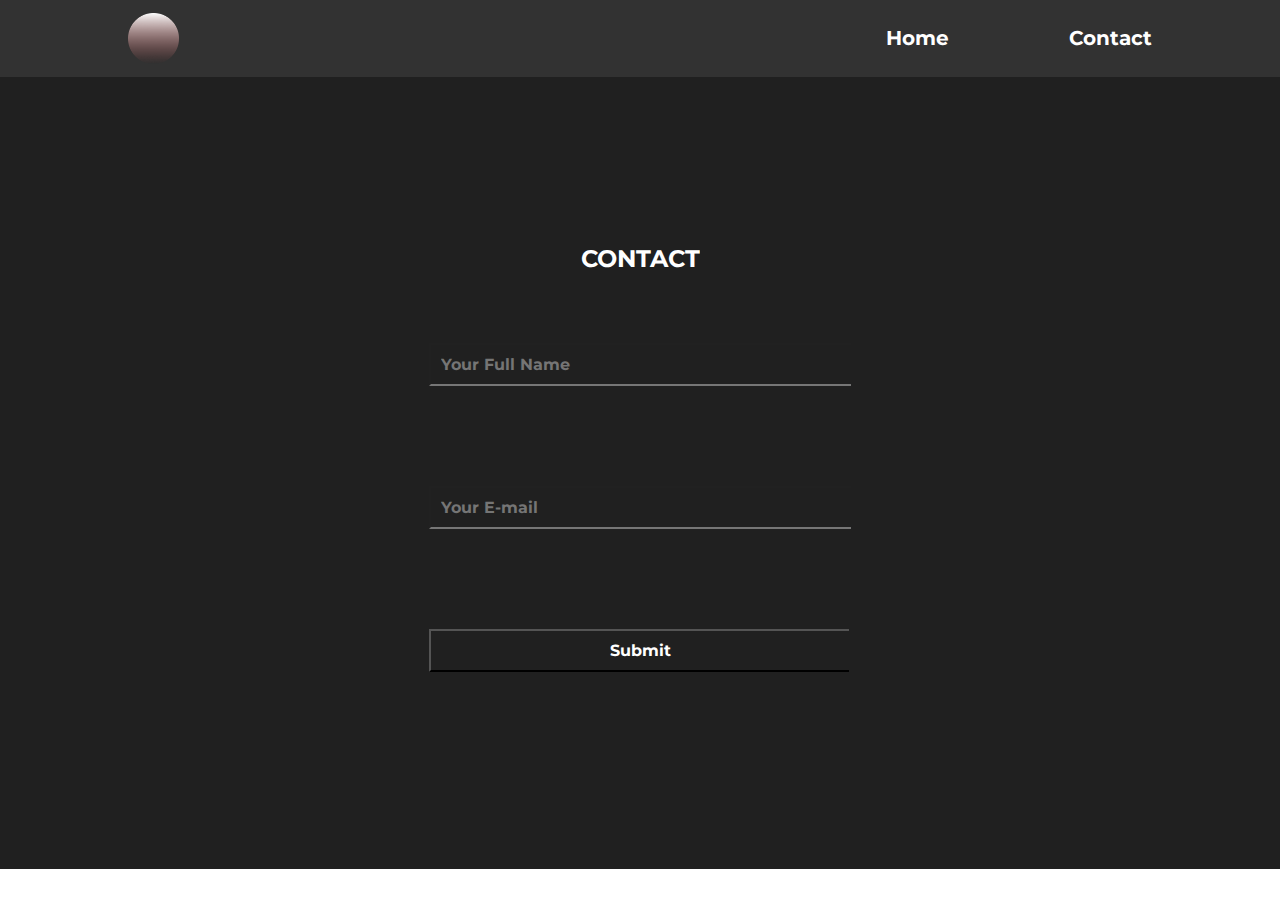
<file: contact.html>
<!DOCTYPE html>
<html lang="en">
<head>
    <meta charset="UTF-8">
    <meta name="viewport" content="width=device-width, initial-scale=1.0">
    <title>Contact page</title>
    <link rel="stylesheet" href="contact_style.css">
</head>
<body>
    <header>
        <img class="logo" src="mee.png" alt="">
        <nav>
            <a href="index.html" >Home</a>
            <a href="contact.html" >Contact</a>
        </nav>
        
    </header>

    <div class="reg">
        <h2 >CONTACT</h2>
        <form class="form" >
            <input class="form_1" type="text" placeholder="Your Full Name">
            <input class="form_2" type="email" placeholder="Your E-mail">
            <input class="form_3" type="submit">
        </form>
    </div>

    <script src="script.js"></script>
</body>
</html>
</file>
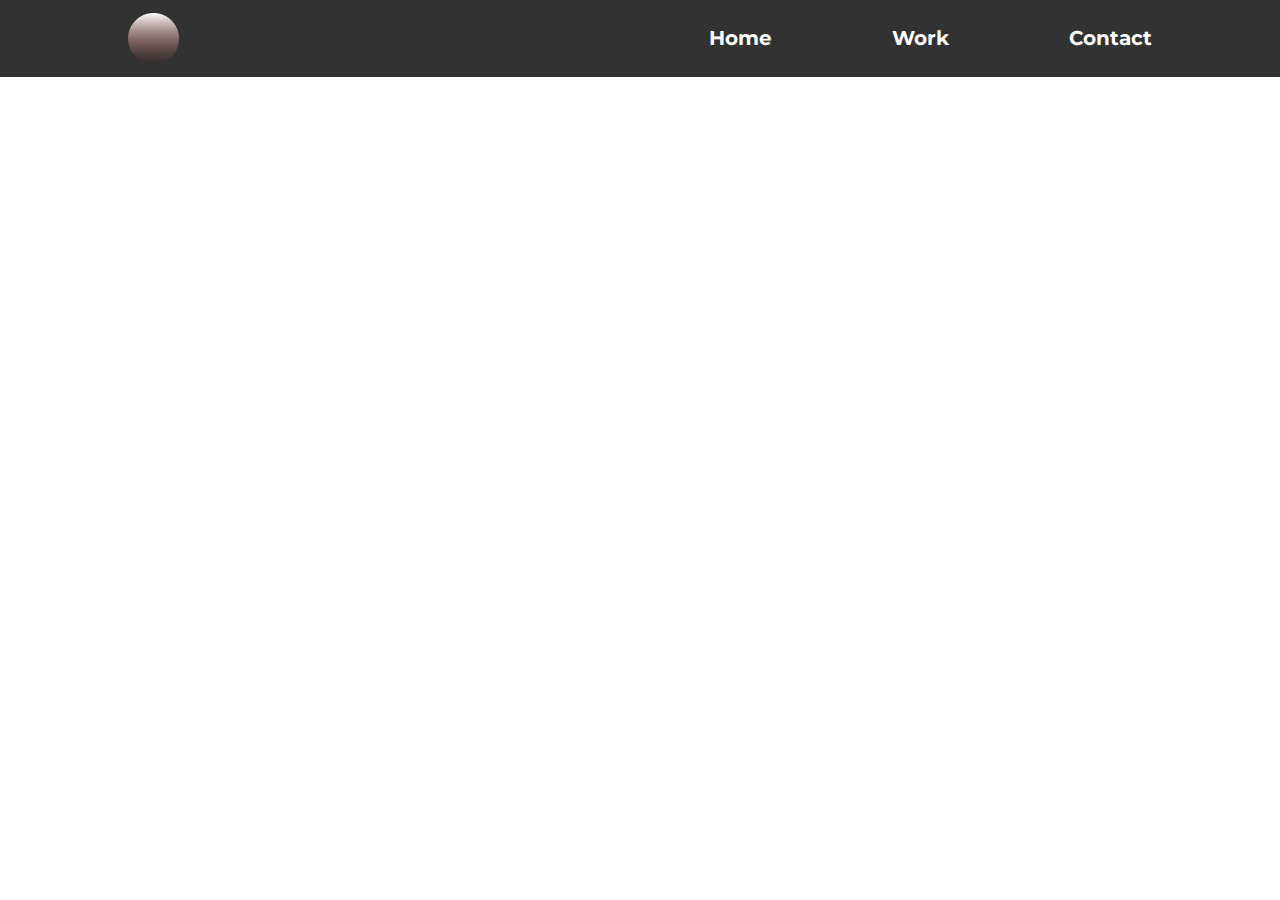
<file: work.html>
<!DOCTYPE html>
<html lang="en">
<head>
    <meta charset="UTF-8">
    <meta name="viewport" content="width=device-width, initial-scale=1.0">
    <title>Work page</title>
    <link rel="stylesheet" href="contact_style.css">
</head>
<body>
    <script src="script.js"></script>

    <header>
        <img class="logo" src="mee.png" alt="">
        <nav>
            <a href="index.html">Home</a>
            <a href="work.html">Work</a>
            <a href="contact.html">Contact</a>
        </nav>
        </header>
</body>
</html>
</file>
<file: contact_style.css>
@import url('https://fonts.googleapis.com/css2?family=Cormorant+Garamond:wght@300&family=Montserrat:wght@100&family=Oswald:wght@300&family=Quicksand:wght@300&display=swap');
@import url('https://fonts.googleapis.com/css2?family=Cormorant+Garamond:wght@300&family=Montserrat:wght@100&family=Oswald:wght@300&family=Quicksand:wght@300&family=Raleway:wght@500&display=swap');
@import url('https://fonts.googleapis.com/css2?family=Cormorant+Garamond:wght@300&family=Josefin+Sans:wght@200&family=Montserrat:wght@100&family=Oswald:wght@300&family=Quicksand:wght@300&family=Raleway:wght@500&display=swap');
@import url('https://fonts.googleapis.com/css2?family=Cormorant+Garamond:wght@300&family=Montserrat:wght@100&family=Oswald:wght@300&family=Quicksand:wght@300&display=swap');
body{
    margin: 0;
}

body::-webkit-scrollbar {
    width: 1px; /* Ширина всего элемента навигации */
  }
  
  body::-webkit-scrollbar-track {
    background: #ffffff ; /* Цвет дорожки */
  }
  
  body::-webkit-scrollbar-thumb {
    background-color: #202020; /* Цвет бегунка */
    border-radius: 10px; /* Округление бегунка */
  }

header{
    height: 10%;
    display: flex;
    justify-content: space-between;
    align-items: center;
    padding: 1%;
    padding-right: 10%;
    padding-left: 10%;
    background-color: #323232;
    
}
nav{
    display: flex;
    justify-content: space-between;
    align-items: center;
    gap: 120px;
    color: white;
}
.logo{
    height: 60%;
    width: 5%;
}
nav a{
    text-decoration: none;
    color: white;
    font-family: "Montserrat";
    font-weight: bolder;
    font-size: 20px;
}

.reg{
    margin-top: 0;
    width: 100%;
    height: 88vh;
    background-color: #202020;
    display: flex;
    justify-content: center;
    align-items: center;
    flex-direction: column;
    color: white;
    font-family: "Montserrat";
}

.form{
    display: flex;
    flex-direction: column;
}

.form_1 {
    background-color: #202020;
    height: 100%;
    width: 400px;
    margin: 50px;
    padding: 10px;
    font-family: "Montserrat";
    border-right: white;
    color: white;
    font-size: 16px;
    font-weight: bold;
}

.form_2 {
    background-color: #202020;
    height: 100%;
    width: 400px;
    margin: 50px;
    padding: 10px;
    font-family: "Montserrat";
    border-right: white;
    color: white;
    font-size: 16px;
    font-weight: bold;
}

.form_3 {
    background-color: #202020;
    height: 100%;
    width: 420px;
    margin: 50px;
    padding: 10px;
    font-family: "Montserrat";
    border-right: white;
    color: white;
    font-size: 16px;
    font-weight: bold;
}
</file>
